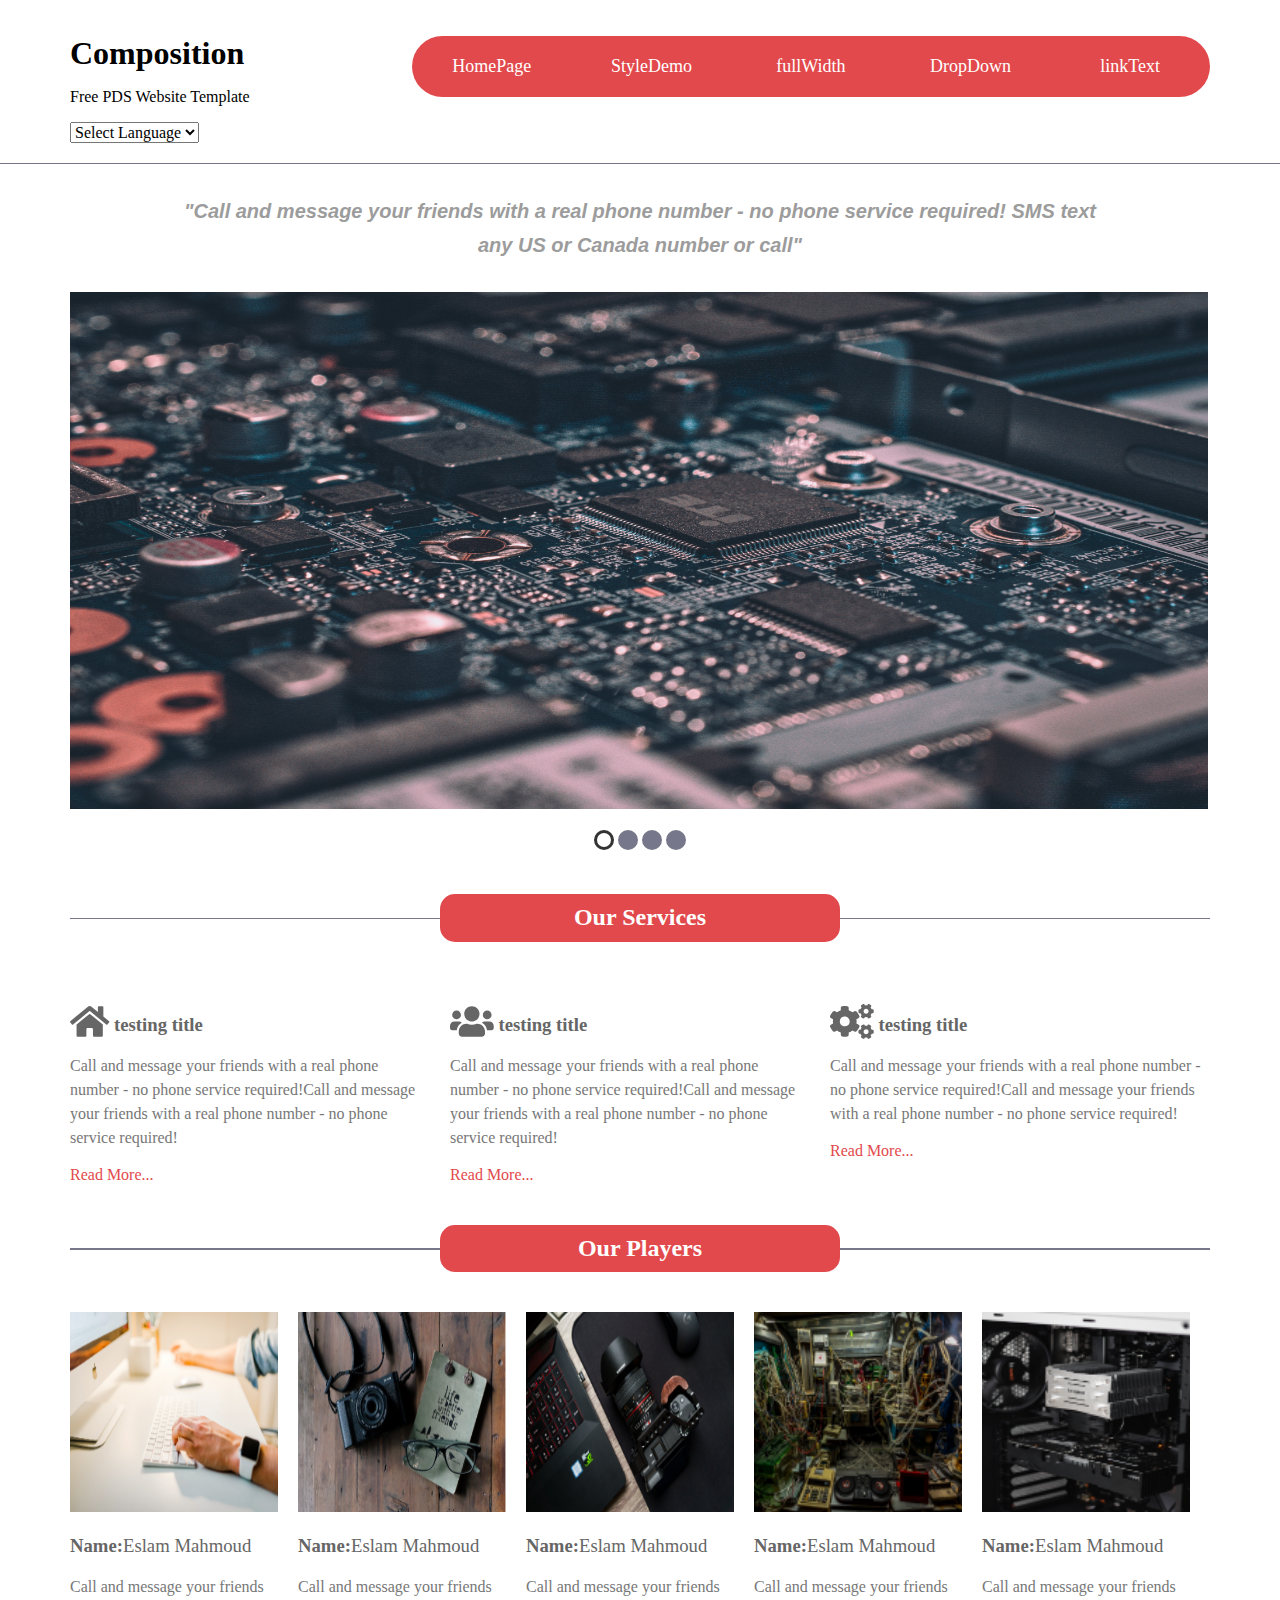
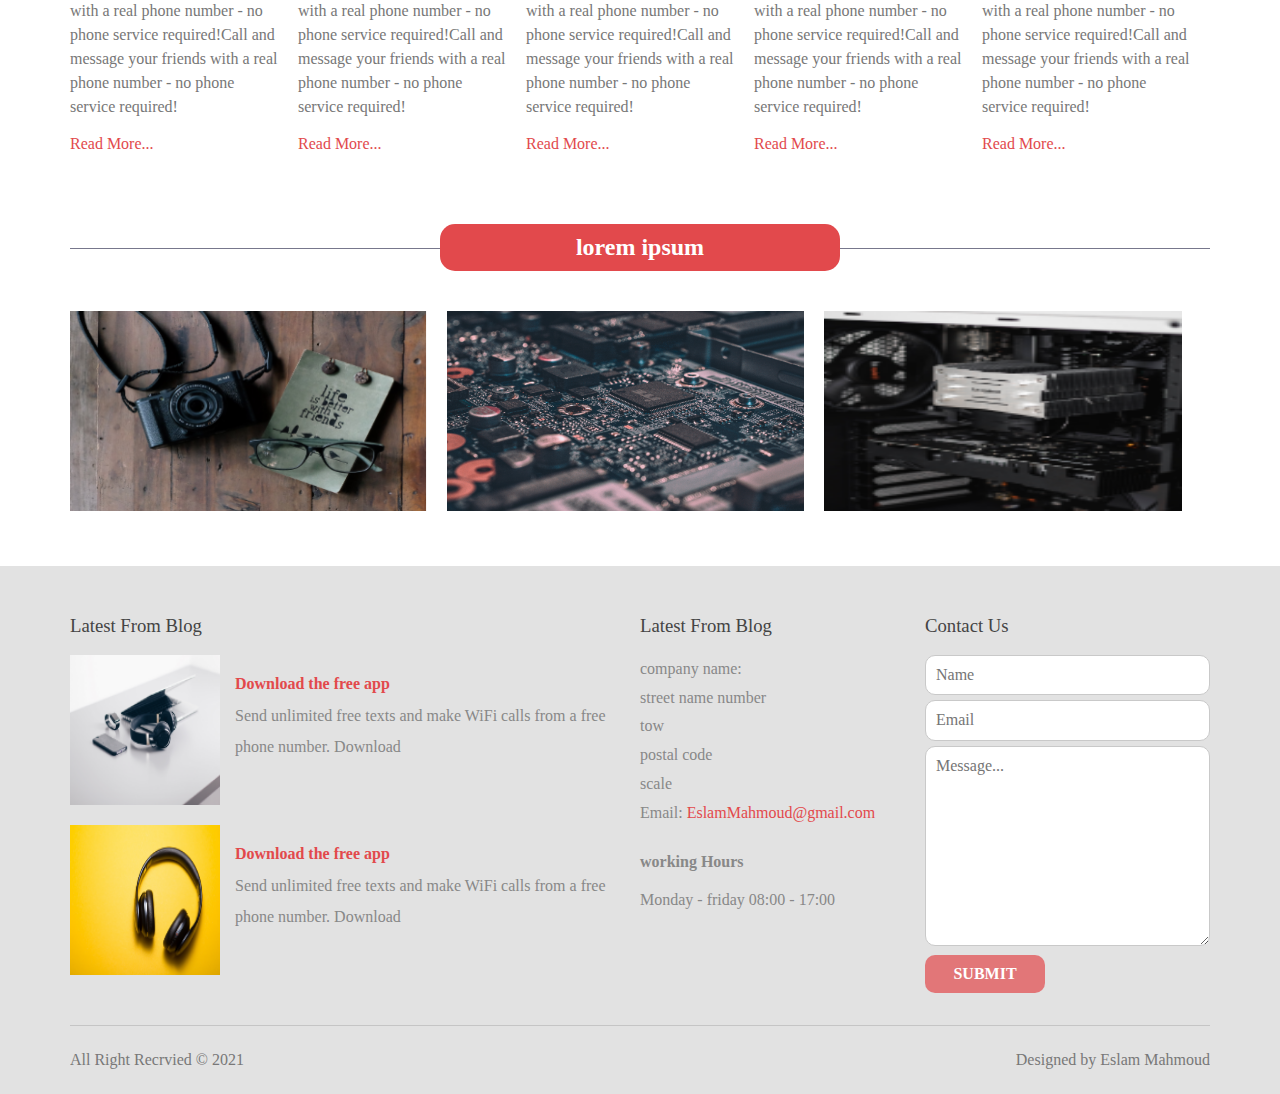
<file: index.html>
<!DOCTYPE html>
<html>
  <head>
    <meta charset="utf-8">
    <meta http-equiv="X-UA-Compatible" content="IE=edge">
    <meta name="viewport" content="width=device-width, initial-scale=1">
    <!-- The above 3 meta tags *must* come first in the head; any other head content must come *after* these tags-->
    <link href="css/all.min.css" rel="stylesheet">
    <link href="css/normalize.css" rel="stylesheet">
    <link href="css/main.css" rel="stylesheet">
    <title>pug/sass project</title>
  </head>
  <body>
    <section class="header">
      <div class="container"> 
        <div class="logo">
          <h1>Composition</h1>
          <p>Free PDS Website Template</p>
          <button class="the-toggler"> <span> </span><span> </span><span> </span></button>
        </div>
        <ul class="navbar">   
          <li> <a href="#">HomePage</a></li>
          <li> <a href="#">StyleDemo</a></li>
          <li> <a href="#">fullWidth</a></li>
          <li> <a href="#">DropDown</a></li>
          <li> <a href="#">linkText</a></li>
        </ul>
        <select class="sel" onchange="se(this.value)">
          <option>Select Language</option>
          <option>Eng</option>
          <option>Ar             </option>
        </select>
      </div>
    </section>
    <div class="slider">
      <div class="container">
        <blockquote>"Call and message your friends with a real phone number - no phone service required! SMS text any US or Canada number or call"</blockquote>
        <img src="img/slide (1).png" alt="">
        <ul class="indicators">
          <li class="active"></li>
          <li></li>
          <li></li>
          <li></li>
        </ul>
      </div>
    </div>
    <div class="ourservicse">
      <div class="container">
        <div class="headwithborder"> 
          <h2>Our Services</h2>
        </div>
          <div class="servive-box text-center-sm">
            <h3 class="service-title">
               <i class="fas fa-home"></i> testing title</h3>
            <p class="service-desc">Call and message your friends with a real phone number - no phone service required!Call and message your friends with a real phone number - no phone service required!</p><a class="link" href="#">Read More...</a>
          </div>
          <div class="servive-box text-center-sm">
            <h3 class="service-title">
               <i class="fas fa-users"></i> testing title</h3>
            <p class="service-desc">Call and message your friends with a real phone number - no phone service required!Call and message your friends with a real phone number - no phone service required!</p><a class="link" href="#">Read More...</a>
          </div>
          <div class="servive-box text-center-sm">
            <h3 class="service-title">
               <i class="fas fa-cogs"></i> testing title</h3>
            <p class="service-desc">Call and message your friends with a real phone number - no phone service required!Call and message your friends with a real phone number - no phone service required!</p><a class="link" href="#">Read More...</a>
          </div>
      </div>
    </div>
    <div class="clearfix"></div>
    <div class="ourplayers">
      <div class="container">
        <div class="headwithborder"> 
          <h2>Our Players</h2>
        </div>
          <div class="player-box text-center-sm"> <img src="img/slide (3).png" alt="">
            <h3 class="player-title"><span class="head">Name:</span><span>Eslam Mahmoud</span></h3>
            <p class="player-desc">Call and message your friends with a real phone number - no phone service required!Call and message your friends with a real phone number - no phone service required!</p><a class="link" href="#">Read More...</a>
          </div>
          <div class="player-box text-center-sm"> <img src="img/slide (4).png" alt="">
            <h3 class="player-title"><span class="head">Name:</span><span>Eslam Mahmoud</span></h3>
            <p class="player-desc">Call and message your friends with a real phone number - no phone service required!Call and message your friends with a real phone number - no phone service required!</p><a class="link" href="#">Read More...</a>
          </div>
          <div class="player-box text-center-sm"> <img src="img/slide (5).png" alt="">
            <h3 class="player-title"><span class="head">Name:</span><span>Eslam Mahmoud</span></h3>
            <p class="player-desc">Call and message your friends with a real phone number - no phone service required!Call and message your friends with a real phone number - no phone service required!</p><a class="link" href="#">Read More...</a>
          </div>
          <div class="player-box text-center-sm"> <img src="img/slide (6).png" alt="">
            <h3 class="player-title"><span class="head">Name:</span><span>Eslam Mahmoud</span></h3>
            <p class="player-desc">Call and message your friends with a real phone number - no phone service required!Call and message your friends with a real phone number - no phone service required!</p><a class="link" href="#">Read More...</a>
          </div>
          <div class="player-box text-center-sm"> <img src="img/slide (7).png" alt="">
            <h3 class="player-title"><span class="head">Name:</span><span>Eslam Mahmoud</span></h3>
            <p class="player-desc">Call and message your friends with a real phone number - no phone service required!Call and message your friends with a real phone number - no phone service required!</p><a class="link" href="#">Read More...</a>
          </div>
      </div>
    </div>
    <div class="clearfix"></div>
    <div class="loremipsum">
      <div class="container">
        <div class="headwithborder"> 
          <h2>lorem ipsum</h2>
        </div>
        <div class="lorembox"><img src="img/slide (4).png" alt=""></div>
        <div class="lorembox"><img src="img/slide (1).png" alt=""></div>
        <div class="lorembox"><img src="img/slide (7).png" alt=""></div>
      </div>
    </div>
    <div class="clearfix"></div>
    <div class="footer"> 
      <div class="container">
        <div class="gallary text-center-sm">
          <h3 class="section-title">Latest From Blog</h3>
          <div class="img-box"><img src="img/slide (8).png" alt="">
            <div class="text"> 
              <h4>Download the free app</h4>
              <p>Send unlimited free texts and make WiFi calls from a free phone number. Download</p>
            </div>
          </div>
          <div class="img-box"><img src="img/slide (9).png" alt="">
            <div class="text"> 
              <h4>Download the free app</h4>
              <p>Send unlimited free texts and make WiFi calls from a free phone number. Download</p>
            </div>
          </div>
        </div>
        <div class="info text-center-sm">
          <h3 class="section-title">Latest From Blog</h3>
          <ul>
            <li>company name:</li>
            <li>street name number</li>
            <li>tow</li>
            <li>postal code</li>
            <li>scale</li>
            <li>Email:<span> EslamMahmoud@gmail.com</span></li>
          </ul>
          <h4>working Hours</h4>
          <p>Monday - friday 08:00 - 17:00        </p>
        </div>
        <div class="contact text-center-sm">
          <h3 class="section-title">Contact Us</h3>
          <form action="">
            <input type="text" placeholder="Name">
            <input type="Email" placeholder="Email">
            <textarea placeholder="Message..."></textarea>
            <input class="main-button" type="submit" value="submit">
          </form>
        </div>
        <div class="clearfix"></div>
        <div class="copyright">
          <div class="text text-center-sm"> All Right Recrvied &copy; 2021</div>
          <div class="author text-center-sm">Designed by Eslam Mahmoud</div>
        </div>
      </div>
    </div>
    <script src="js/all.min.js"></script>
    <script src="js/jquery-3.5.1.min.js"></script>
    <script src="js/main.js"> </script>
  </body>
</html>
</file>
<file: css/main.css>
* {
  -webkit-box-sizing: border-box;
  box-sizing: border-box;
}

.container {
  margin: auto;
  padding-left: 15px;
  padding-right: 15px;
  position: relative;
}

@media (min-width: 768px) {
  .container {
    width: 750px;
  }
}

@media (min-width: 992px) {
  .container {
    width: 970px;
  }
}

@media (min-width: 1200px) {
  .container {
    width: 1170px;
  }
}

.clearfix {
  clear: both;
}

@media (max-width: 767px) {
  .text-center-sm {
    text-align: center;
  }
}

.headwithborder {
  position: relative;
}

.headwithborder h2 {
  max-width: 400px;
  margin: 40px auto;
  background-color: #E2494C;
  color: #fff;
  padding: 10px 15px;
  text-align: center;
  border-radius: 15px;
}

@media (max-width: 767px) {
  .headwithborder h2 {
    max-width: 300px;
  }
}

.headwithborder h2:before {
  content: "";
  position: absolute;
  width: 100%;
  height: 1.5px;
  background-color: #77778C;
  top: 50%;
  left: 0;
  z-index: -1;
}

body {
  font-family: tahoma;
  font-size: 16px;
}

ul,
ol {
  list-style: none;
  padding: 0;
}

.header {
  padding: 20px 0;
  border-bottom: 1px solid #77778C;
  overflow: hidden;
}

.header .logo {
  width: 30%;
  float: left;
}

@media (min-width: 768px) and (max-width: 991px) {
  .header .logo {
    width: 100%;
    float: none;
    text-align: center;
  }
}

.header .logo h1 {
  margin-top: 15px;
  margin-bottom: 0;
}

.header .navbar {
  display: block;
  overflow: hidden;
  background-color: #E2494C;
  border-radius: 40px;
}

@media (max-width: 767px) {
  .header .navbar {
    display: block;
    width: 100%;
    height: 0;
    float: none;
    margin-top: 30px;
    border-radius: 0;
    -webkit moz ms-transition: all 0.5s ease-in-out;
    -webkit-transition: all 0.5s ease-in-out;
    transition: all 0.5s ease-in-out;
  }
}

@media (min-width: 768px) {
  .header .navbar {
    width: 100%;
    float: none;
    margin-bottom: 30px;
  }
}

@media (min-width: 992px) {
  .header .navbar {
    width: 70%;
    float: right;
    margin-top: 1em;
  }
}

.header .navbar li {
  width: 20%;
  float: left;
  font-size: 18px;
  text-align: center;
}

@media (max-width: 767px) {
  .header .navbar li {
    float: none;
    display: block;
  }
}

.header .navbar li a {
  display: block;
  padding: 20px 10px;
  color: #fff;
  text-decoration: none;
}

.header .navbar li a:hover {
  color: #DDD;
}

.header .slide {
  height: 300px;
  padding-left: 10px;
  padding-right: 10px;
  text-align: left;
}

.slider blockquote {
  width: 80%;
  margin: 30px auto;
  font-size: 20px;
  font-style: italic;
  font-family: Verdana, Geneva, Tahoma, sans-serif;
  font-weight: bold;
  text-align: center;
  line-height: 1.7;
  color: #9c9c9c;
}

.slider img {
  max-width: 100%;
}

.slider .indicators {
  text-align: center;
}

.slider .indicators li {
  display: inline-block;
  width: 20px;
  height: 20px;
  cursor: pointer;
  background-color: #77778C;
  border-radius: 50%;
  border: 3px solid #77778C;
  -webkit-transition: all .3s ease-in-out;
  transition: all .3s ease-in-out;
}

.slider .indicators li.active, .slider .indicators li:hover {
  background-color: #fff;
  border-color: #333;
}

@media (min-width: 992px) {
  .servive-box {
    width: calc(100%/3);
    float: left;
  }
  .servive-box:not(:last-of-type) {
    padding-right: 20px;
  }
}

@media (max-width: 767px) {
  .servive-box {
    width: 100%;
    float: none;
  }
  .servive-box .svg-inline--fa {
    display: block;
    margin: auto;
    margin-bottom: 15px;
  }
}

.servive-box .service-title {
  color: #666;
}

.servive-box .service-title .svg-inline--fa {
  position: relative;
  top: 4px;
  font-size: 35px;
}

.servive-box .service-desc {
  color: #777;
  line-height: 1.5;
}

.servive-box .link {
  color: #E2494C;
  text-decoration: none;
}

.ourplayers .player-box {
  float: left;
  padding-right: 20px;
}

@media (max-width: 767px) {
  .ourplayers .player-box {
    width: 100%;
    float: none;
  }
}

@media (min-width: 768px) {
  .ourplayers .player-box {
    width: calc(100%/2);
    margin-bottom: 30px;
  }
}

@media (min-width: 992px) {
  .ourplayers .player-box {
    width: calc(100%/5);
  }
}

@media (min-width: 768px) and (max-width: 991px) {
  .ourplayers .player-box:last-child {
    margin: auto;
    float: none;
  }
}

.ourplayers .player-box img {
  width: 100%;
  height: 200px;
}

.ourplayers .player-box .player-title {
  color: #666;
  font-weight: normal;
}

.ourplayers .player-box .player-title span.head {
  font-weight: bold;
}

.ourplayers .player-box .player-desc {
  color: #777;
  line-height: 1.5;
}

.ourplayers .player-box .link {
  color: #E2494C;
  text-decoration: none;
}

.loremipsum .lorembox {
  margin-bottom: 30px;
}

@media (min-width: 768px) {
  .loremipsum .lorembox {
    float: left;
    width: calc(94%/3);
    margin-bottom: 0;
  }
  .loremipsum .lorembox:not(:last-of-type) {
    margin-right: 20px;
  }
}

.loremipsum .lorembox img {
  width: 100%;
  height: 200px;
}

.main-button {
  background-color: rgba(226, 73, 76, 0.7);
  color: #fff;
  border: 0;
  padding: 10px 15px;
  text-align: center;
  min-width: 120px;
  text-transform: uppercase;
  font-weight: bold;
  border-radius: 10px;
  cursor: pointer;
  -webkit-transition: all 0.2s ease-in-out;
  transition: all 0.2s ease-in-out;
}

.main-button:hover {
  background-color: #E2494C;
}

.the-toggler {
  background-color: #E2494C;
  border: none;
  padding: 7px;
  cursor: pointer;
  position: absolute;
  top: 18px;
  right: 5px;
  display: none;
  outline: none;
}

@media (max-width: 767px) {
  .the-toggler {
    display: block;
  }
}

.the-toggler span {
  display: block;
  width: 50px;
  height: 4px;
  background: #fff;
}

.the-toggler span:not(:last-child) {
  margin-bottom: 5px;
}

.footer {
  background-color: #e2e2e2;
  margin-top: 50px;
  padding-top: 30px;
  overflow: hidden;
}

.footer .gallary,
.footer .info,
.footer .contact {
  float: left;
}

@media (min-width: 768px) {
  .footer .gallary {
    width: 100%;
  }
}

@media (min-width: 992px) {
  .footer .gallary {
    width: 50%;
  }
}

.footer .gallary .img-box {
  overflow: hidden;
  margin-bottom: 20px;
}

.footer .gallary .img-box img {
  width: 150px;
  height: 150px;
}

@media (min-width: 768px) {
  .footer .gallary .img-box img {
    float: left;
  }
}

@media (min-width: 768px) {
  .footer .gallary .img-box .text {
    float: left;
    margin-left: 15px;
    margin-right: 15px;
    width: calc(100% - 180px);
  }
}

.footer .gallary .img-box .text h4 {
  color: #E2494C;
  margin: 20px 0 0;
}

.footer .gallary .img-box .text p {
  color: #888;
  line-height: 1.9;
  margin-top: 8px;
}

@media (min-width: 768px) {
  .footer .info {
    width: 50%;
  }
}

@media (min-width: 992px) {
  .footer .info {
    width: 25%;
  }
}

@media (max-width: 767px) {
  .footer .info {
    width: 100%;
  }
}

.footer .info ul {
  color: #888;
  line-height: 1.8;
}

.footer .info ul li:last-of-type span {
  color: #E2494C;
}

.footer .info h4 {
  color: #888;
  font-weight: bold;
  margin-top: 25px;
  margin-bottom: 0;
}

.footer .info p {
  color: #888;
  margin-top: 20px;
}

@media (min-width: 768px) {
  .footer .contact {
    width: 50%;
  }
}

@media (min-width: 992px) {
  .footer .contact {
    width: 25%;
  }
}

.footer .contact input[type="text"],
.footer .contact input[type="Email"],
.footer .contact textarea {
  width: 100%;
  border: 1px solid #c9c9c9;
  border-radius: 10px;
  padding: 10px;
  margin-bottom: 5px;
}

.footer .contact textarea {
  height: 200px;
}

.footer .section-title {
  color: #444;
  font-weight: normal;
}

.footer .copyright {
  overflow: hidden;
  margin-top: 30px;
  padding: 25px 0;
  color: #787878;
  border-top: 1px solid #c5c5c5;
}

.footer .copyright .text,
.footer .copyright .author {
  margin-bottom: 20px;
}

@media (min-width: 768px) {
  .footer .copyright .text,
  .footer .copyright .author {
    float: left;
    width: 50%;
    margin-bottom: 0;
  }
}

@media (min-width: 768px) {
  .footer .copyright .author {
    text-align: right;
  }
}

.product {
  width: 300px;
  height: 150px;
  margin: 50px auto;
  background-color: #EEE;
  border: 1px solid #CCC;
  padding: 10px;
  position: relative;
  -webkit-box-shadow: 10px 10px 10px #ccc;
  -o-box-shadow: 10px 10px 10px #ccc;
  -ms-box-shadow: 10px 10px 10px #ccc;
  box-shadow: 10px 10px 10px #ccc;
  -webkit-animation: fadeIn 2s infinite linear;
  animation: fadeIn 2s infinite linear;
}

@-webkit-keyframes fadeIn {
  0% {
    opacity: .2;
  }
  50% {
    opacity: 1;
  }
  100% {
    opacity: .2;
  }
}

@keyframes fadeIn {
  0% {
    opacity: .2;
  }
  50% {
    opacity: 1;
  }
  100% {
    opacity: .2;
  }
}

@keyframes fadeIn {
  0% {
    opacity: .2;
  }
  50% {
    opacity: 1;
  }
  100% {
    opacity: .2;
  }
}
/*# sourceMappingURL=main.css.map */
</file>
